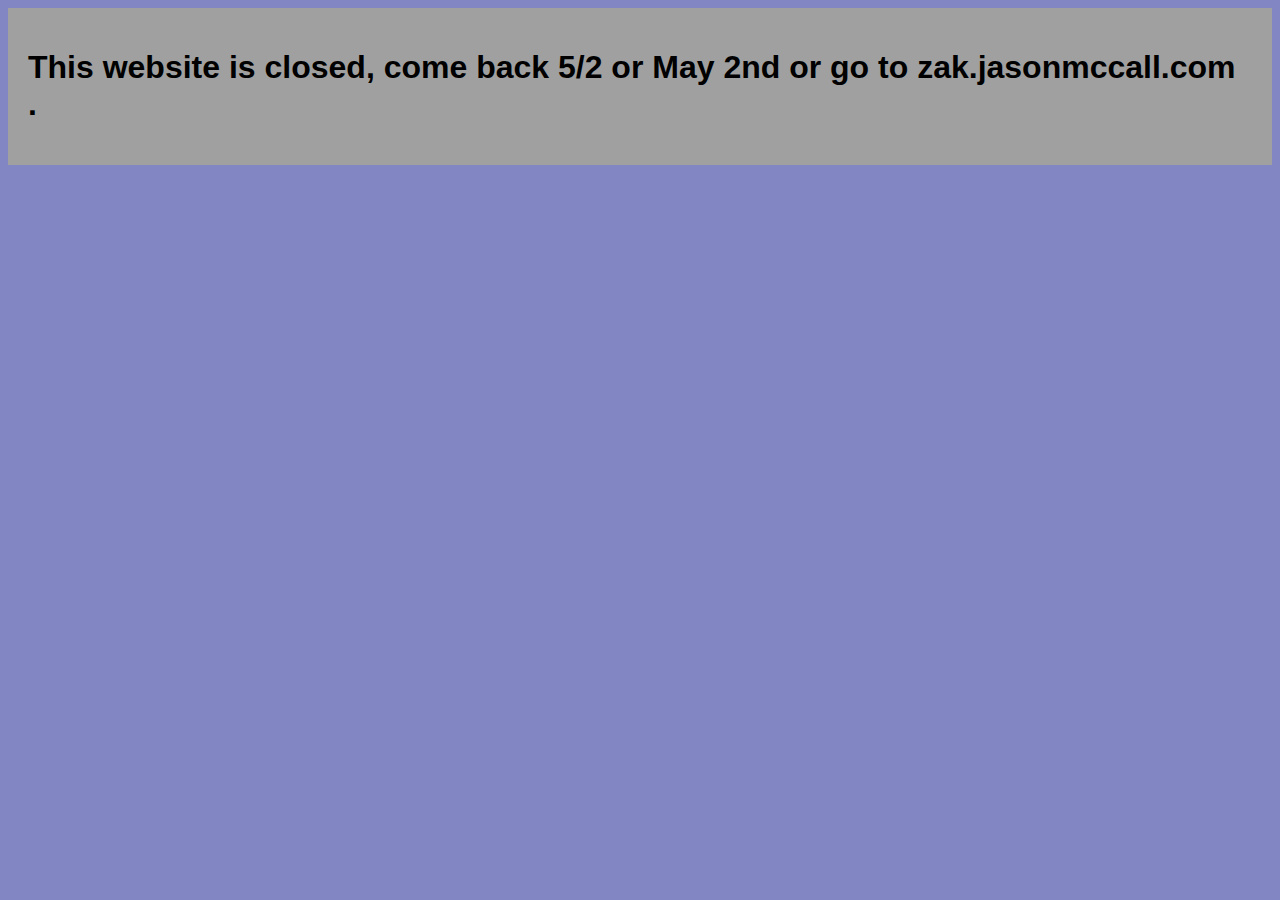
<file: Mantinace/index.html>
<!doctype HTML>

<html>
	<head>
	<title>Closed for mantinace</title>
	<link rel="icon" href="https://zak.jasonmccall.com/favicon.png">
	<meta name="viewport" content="width=device-width, initial-scale=1.0">
	<meta charset="utf-8">
	<link rel="stylesheet" href="style.css">
	<link rel="stylesheet" href="https://cdnjs.cloudflare.com/ajax/libs/font-awesome/4.7.0/css/font-awesome.min.css">
	</head>
	<body>
		<div class="show">
			<h1>This website is closed, come back 5/2 or May 2nd or go to zak.jasonmccall.com .</h1>
		</div>
	</body>
</html>
</file>
<file: Mantinace/style.css>
.hidden {
			display: none;
		}
		.topnav {
			background-color: rgb(100, 100, 100);
			overflow: hidden;
		}
		.topnav button {
			float: left;
			border: none; 
			text-align: center;
			background-color: rgb(150, 150, 150);
			color: black;
			padding: 14px 16px;
		  text-decoration: none;
		  font-size: 20px;
		}
		.topnav button:hover {
			background-color: rgb(175, 175, 175);
			color: black;
		}
		.topnav button.active {
			background-color: rgb(20, 20, 100);
			color: rgb(200, 200, 200);
		}
		.PGB {
			float: left;
			border: none; 
			text-align: center;
			margin: 10px;
			background-color: rgb(175, 175, 175);
			color: black;
			padding: 14px 16px;
		  text-decoration: none;
		  font-size: 20px;
		}
		.PGB:hover {
			background-color: rgb(200, 200, 200);
			color: black;
		}
		.show {
			background-color: rgb(160, 160, 160);
			padding: 20px;
			display: block;
			overflow: hidden;
		}
		.show h2 {
			text-decoration: none;
		}
		.warning {
			background-color: #c31d1d;
			padding: 1px;
		}
		.warning h3 {
			text-align: center;
		}
		body {
			background-color: #8287c4;
			font-family: Arial, sans-serif;
		}
		.UB {
			background-color: rgb(225, 225, 225);
			padding: 4px;
			margin: 6px;
			width: 70px;
			border: none;
		}
		.UB:hover {
			background-color: rgb(180, 180, 180);
		}
		.Upgrades {
			padding: 5px;
			width: 83px;
			background-color: #ababab;
		}
		SetUserNameTN {
			float: right;
		}
		.EMPB {
			background-color: rgb(225, 225, 225);
			border: round;
		}
		.EMPB:hover {
			background-color: rgb(215, 215, 215);
			border: round;
		}
.topnav .icon {
  display: none;
}
/* When the screen is less than 600 pixels wide, hide all links, except for the first one ("Home"). Show the link that contains should open and close the topnav (.icon) */
@media screen and (max-width: 700px) {
  .topnav button:not(:first-child) {display: none;}
  .topnav a.icon {
    float: right;
    display: block;
  }
}

/* The "responsive" class is added to the topnav with JavaScript when the user clicks on the icon. This class makes the topnav look good on small screens (display the links vertically instead of horizontally) */
@media screen and (max-width: 700px) {
  .topnav.responsive {position: relative;}
  .topnav.responsive a.icon {
    position: absolute;
    right: 0;
    top: 0;
  }
  .topnav.responsive button {
    float: none;
    text-align: left;
		width: 100%;
  }
	.topnav.responsive .inactive {
    float: none;
		display: block;
    text-align: left;
		width: 100%;
  }
	.topnav.responsive .active {
    float: none;
		display: block;
    text-align: left;
		width: 100%;
  }
	.topnav.responsive .hidden {
    float: none;
		display: none;
    text-align: left;
		width: 100%;
  }
}
</file>
